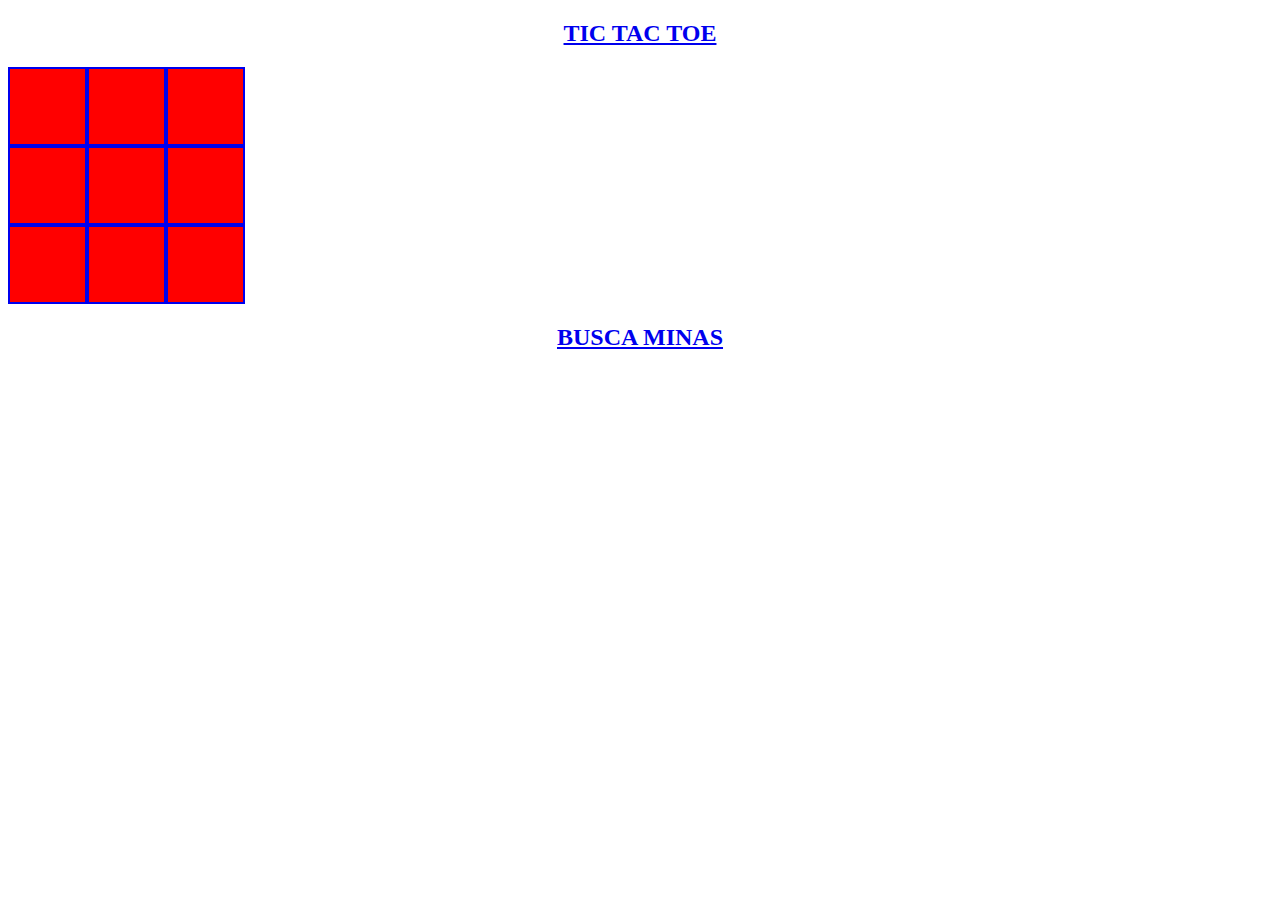
<file: index.html>
<!DOCTYPE html>
<html lang="en">

<head>
    <meta charset="UTF-8">
    <meta http-equiv="X-UA-Compatible" content="IE=edge">
    <meta name="viewport" content="width=device-width, initial-scale=1.0">
    <title>tictactoe</title>
    <link href="https://cdn.jsdelivr.net/npm/bootstrap@5.0.2/dist/css/bootstrap.min.css" rel="stylesheet"
        integrity="sha384-EVSTQN3/azprG1Anm3QDgpJLIm9Nao0Yz1ztcQTwFspd3yD65VohhpuuCOmLASjC" crossorigin="anonymous">



    <script src="https://cdn.jsdelivr.net/npm/bootstrap@5.0.2/dist/js/bootstrap.bundle.min.js"
        integrity="sha384-MrcW6ZMFYlzcLA8Nl+NtUVF0sA7MsXsP1UyJoMp4YLEuNSfAP+JcXn/tWtIaxVXM"
        crossorigin="anonymous"></script>
    <link rel="stylesheet" href="style.css">


</head>


<body>

    <div class="marcador">


    </div>
    <div>
        <a href="pages/tictactoe.html">
            <h2>TIC TAC TOE</h2>

            <div id="gameContainer" class="container">
                <div class="cell"></div>
                <div class="cell"></div>
                <div class="cell"></div>
                <div class="cell"></div>
                <div class="cell"></div>
                <div class="cell"></div>
                <div class="cell"></div>
                <div class="cell"></div>
                <div class="cell"></div>
            </div>
        </a>

    </div>
    <div>
        <a href="pages/minesweeper.html">
            <h2>BUSCA MINAS</h2>
        </a>
    </div>



</body>
<footer>

</footer>


</html>
</file>
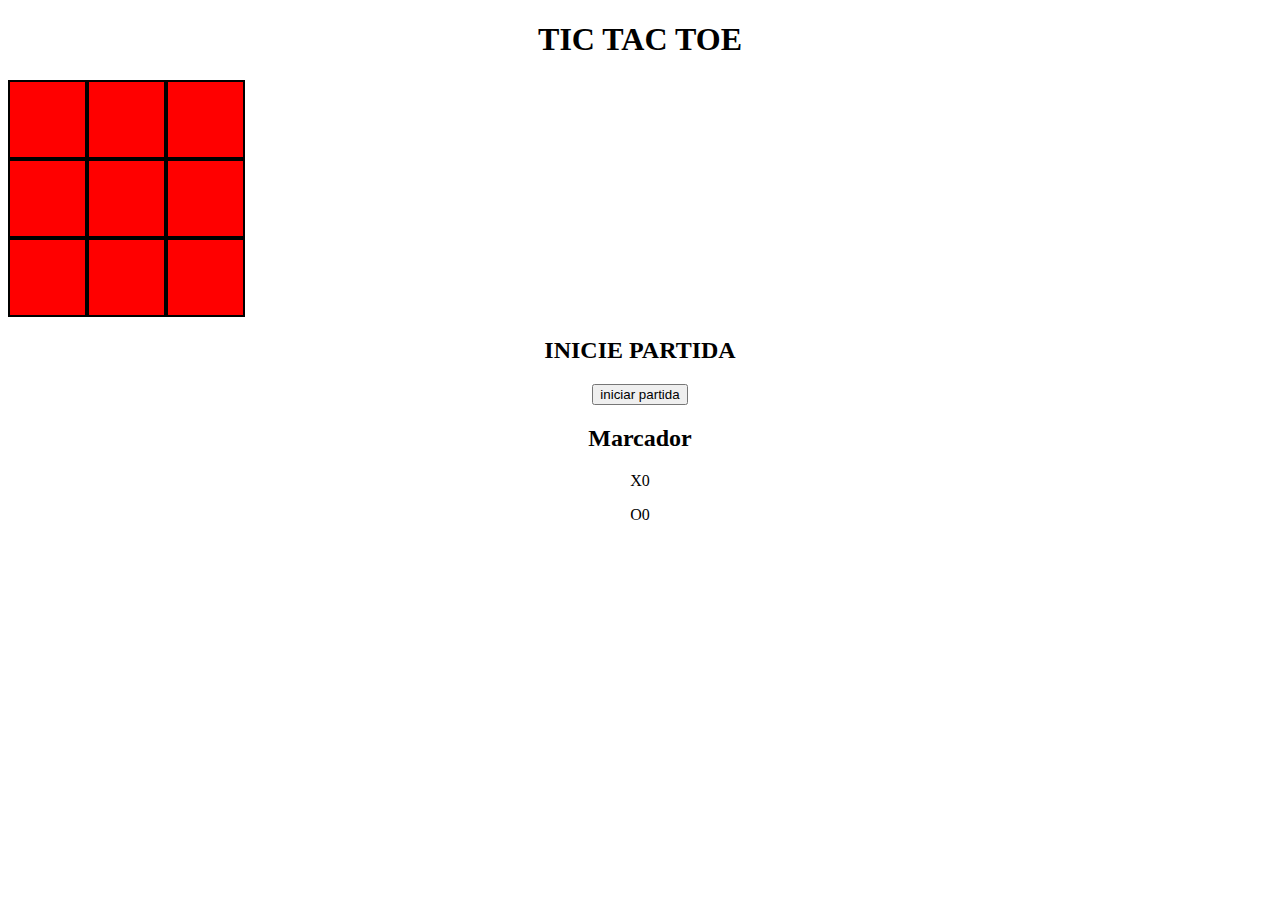
<file: pages/tictactoe.html>
<!DOCTYPE html>
<html lang="en">

<head>
    <meta charset="UTF-8">
    <meta http-equiv="X-UA-Compatible" content="IE=edge">
    <meta name="viewport" content="width=device-width, initial-scale=1.0">
    <title>TIC TAC TOE</title>
    <link rel="stylesheet" href="../style.css">

    <script src="./tictactoejava/datostictactoe.js"></script>
    <script src="./tictactoejava/almacenar.js" defer></script>
    <script src="./tictactoejava/domtictactoe.js" defer></script>
    <script src="./tictactoejava/main.js" defer></script>


</head>

<body>
    <h1>TIC TAC TOE</h1>

    <div id="gameContainer" class="container">
        <div numero="0" class="cell"></div>
        <div numero="1" class="cell"></div>
        <div numero="2" class="cell"></div>
        <div numero="3" class="cell"></div>
        <div numero="4" class="cell"></div>
        <div numero="5" class="cell"></div>
        <div numero="6" class="cell"></div>
        <div numero="7" class="cell"></div>
        <div numero="8" class="cell"></div>
    </div>

    <h2 class="estado">Jugador turno</h2>

    <button class="restart">reset partida</button>

    <div>
        <h2>Marcador</h2>
        <p class="marcadorx">X </p>
        <p class="marcadoro">O</p>
    </div>

</body>

</html>
</file>
<file: style.css>
.cell {
    width: 75px;
    height: 75px;
    border: 2px solid;
    background-color: red;

}

body {
    text-align: center;
}

#gameContainer {
    display: grid;
    grid-template-columns: repeat(3, auto);
    width: 225px;
    margin-bottom: 20px;
}
</file>
